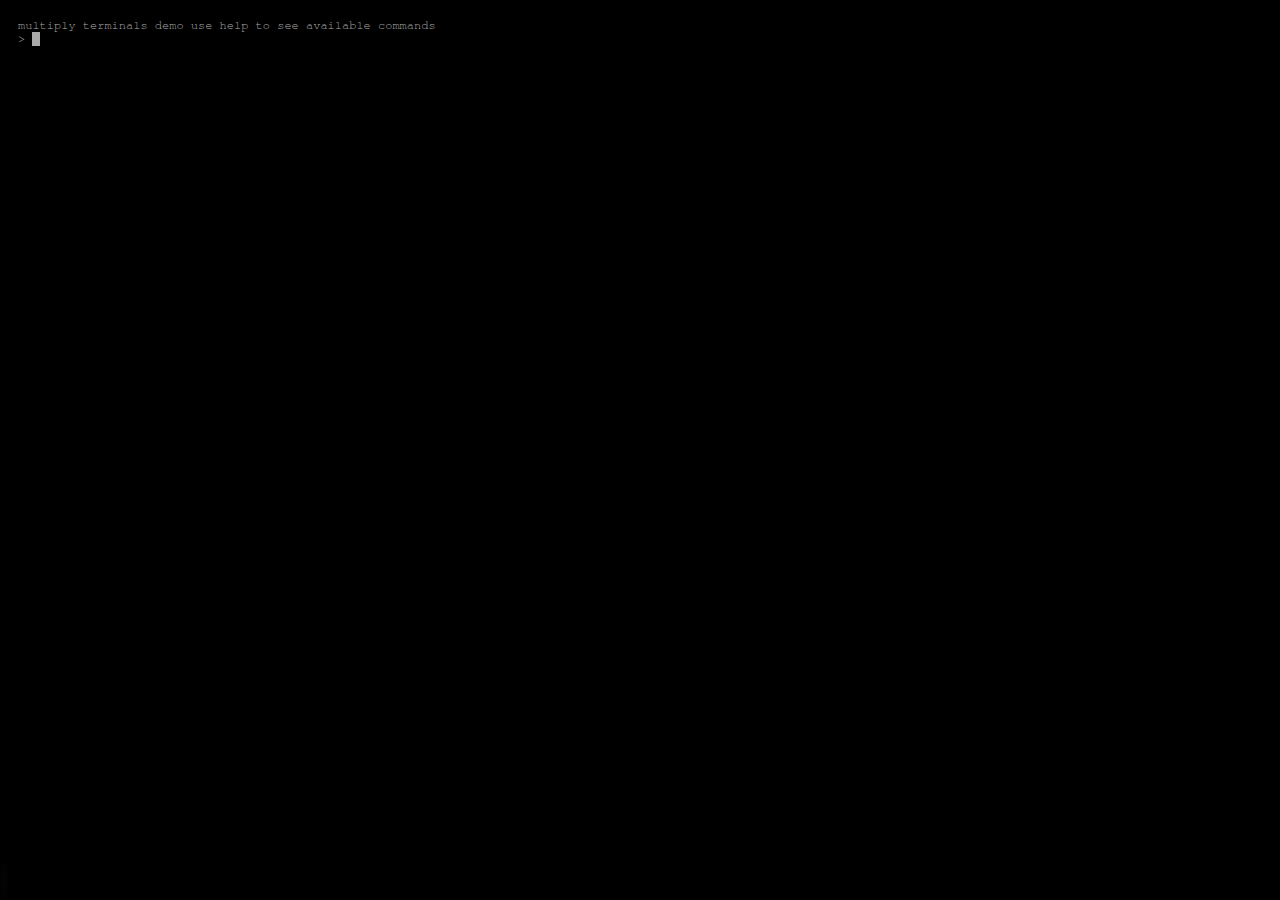
<file: lib/jquery.terminal/examples/multiply-interpreters-demo.html>
<!DOCTYPE HTML>
<html xmlns="http://www.w3.org/1999/xhtml">
  <head>
    <meta charset="utf-8" />
    <title>JSON-RPC Demo for JQuery Terminal Emulator</title>
    <meta name="author" content="Jakub Jankiewicz - jcubic&#64;onet.pl"/>
    <meta name="Description" content="Demonstration for JQuery Terminal Emulator using call automaticly JSON-RPC service (in php) with authentication."/>
    <link rel="sitemap" type="application/xml" title="Sitemap" href=""/>
    <link rel="shortcut icon" href="favicon.ico"/>
    <script src="../js/jquery-1.7.1.min.js"></script>
    <script src="../js/jquery.mousewheel-min.js"></script>
    <script src="../js/jquery.terminal-min.js"></script>
    <link href="../css/jquery.terminal.css" rel="stylesheet"/>
  </head>
<body>

<script>
jQuery(document).ready(function($) {
    var id = 1;
    $('body').terminal(function(command, term) {
        if (command == 'help') {
            term.echo("available commands are mysql, js, test");
        } else if (command == 'test'){
            term.push(function(command, term) {
                if (command == 'help') {
                    term.echo('if you type ping it will display pong');
                } else if (command == 'ping') {
                    term.echo('pong');
                } else {
                    term.echo('unknown command ' + command);
                }
            }, {
                prompt: 'test> ',
                name: 'test'});
        } else if (command == "js") {
            term.push(function(command, term) {
                var result = window.eval(command);
                if (result != undefined) {
                    term.echo(String(result));
                }
            }, {
                name: 'js',
                prompt: 'js> '});
        } else if (command == 'mysql') {
            term.push(function(command, term) {
                term.pause();
                $.jrpc("mysql-rpc-demo.php",
                       "query",
                       [command],
                       function(data) {
                           term.resume();
                           if (data.error && data.error.message) {
                               term.error(data.error.message);
                           } else {
                               if (typeof data.result == 'boolean') {
                                   term.echo(data.result ? 'success' : 'fail');
                               } else {
                                   var len = data.result.length;
                                   for(var i=0;i<len; ++i) {
                                       term.echo(data.result[i].join(' | '));
                                   }
                               }
                           }
                       },
                       function(xhr, status, error) {
                           term.error('[AJAX] ' + status +
                                      ' - Server reponse is: \n' +
                                      xhr.responseText);
                           term.resume();
                       });
            }, {
                greetings: "This is example of using mysql from terminal\n\
you are allowed to execute: select, insert, update and delete from/to table:\n\
    table test(integer_value integer, varchar_value varchar(255))",
                prompt: "mysql> "});
        } else {
            term.echo("unknow command " + command);
        }
    }, {
        greetings: "multiply terminals demo use help to see available commands",
        onBlur: function() {
            // prevent loosing focus
            return false;
        }
    });
});

</script>
</body>
</file>
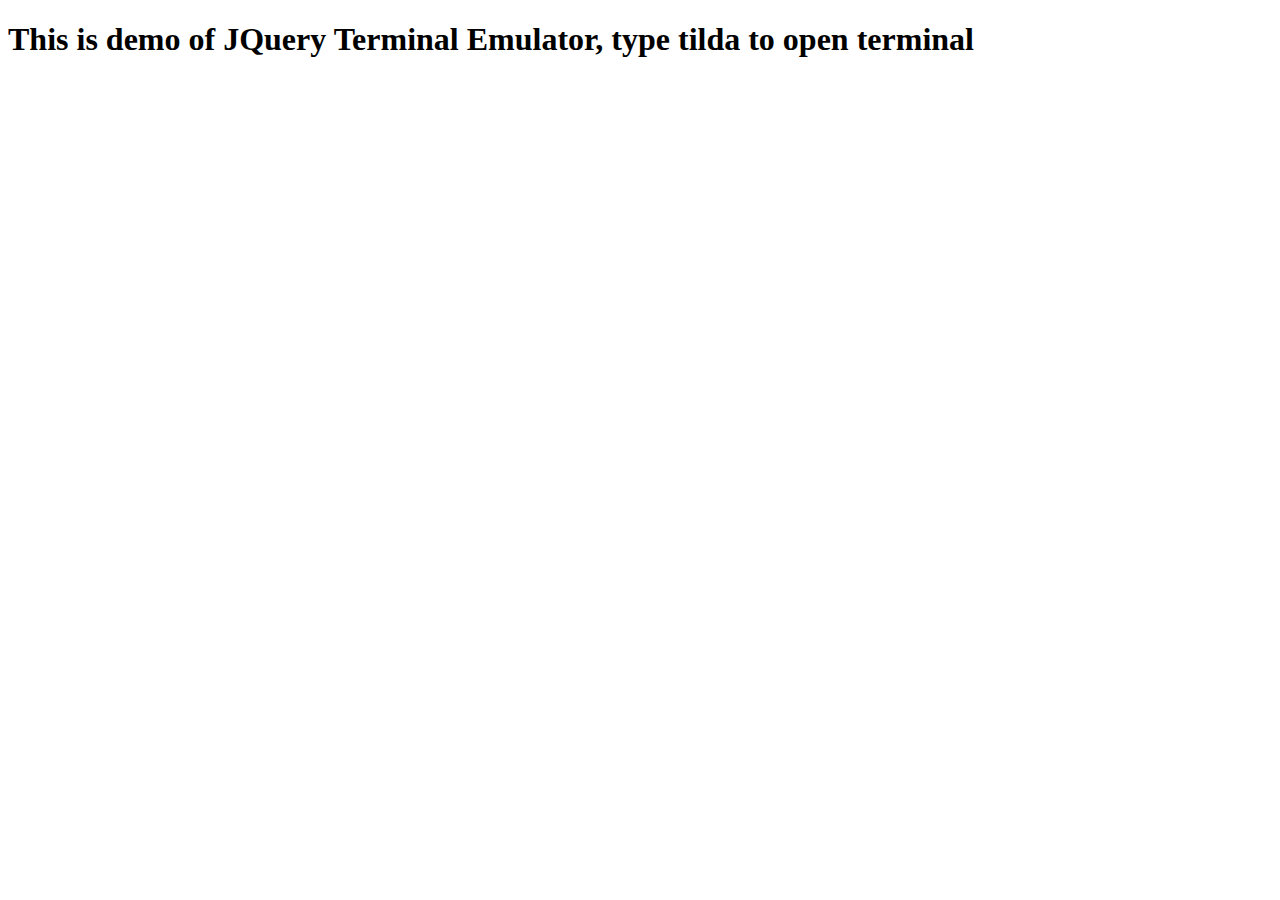
<file: lib/jquery.terminal/examples/tilda-demo.html>
<!-- -*- mode:javascript -*--->
<!DOCTYPE HTML>
<html>
<head>
  <meta charset="utf-8" />
  <title>Quake like teminal - JQuery Terminal Emulator Demo</title>
  <meta name="Description" content="This is demonstration of JQuery Terminal Emulator Plugin. To run terminal type tilda on you keyboard."/>
  <script src="../js/jquery-1.7.1.min.js"></script>
  <script src="../js/jquery.mousewheel-min.js"></script>
  <script src="../js/jquery.terminal-min.js"></script>
  <link href="../css/jquery.terminal.css" rel="stylesheet"/>
<!--[if IE]>
<style>
body {
    margin: 0;
    padding: 0;
}
.tilda {
    position: absolute;
}
</style>
<script>
jQuery(document).ready(function($) {
   $(window).scroll(function() {
      $('.tilda').each(function() {
         $(this).css({top: $('body').prop('scrollTop')});
      });
   });
});
</script>
<![endif]-->
<script>


String.prototype.strip = function(char) {
    return this.replace(new RegExp("^" + char + "*"), '').
        replace(new RegExp(char + "*$"), '');
}


$.extend_if_has = function(desc, source, array) {
    for (var i=array.length;i--;) {
        if (typeof source[array[i]] != 'undefined') {
            desc[array[i]] = source[array[i]];
        }
    }
    return desc;
};


(function($) {
    $.fn.tilda = function(eval, options) {
        if ($('body').data('tilda')) {
            return $('body').data('tilda').terminal;
        }
        this.addClass('tilda');
        options = options || {};
        eval = eval || function(command, term) {
            term.echo("you don't set eval for tilda");
        };
        var settings = {
            prompt: 'tilda> ',
            name: 'tilda',
            height: 100,
            enabled: false,
            greetings: 'Quake like console',
            keypress: function(e) {
                if (e.which == 96) {
                    return false;
                }
            }
        };
        if (options) {
            $.extend(settings, options);
        }
        this.append('<div class="td"></div>');
        var self = this;
        self.terminal = this.find('.td').terminal(eval, settings);
        var focus = false;
        $(document.documentElement).keypress(function(e) {
            if (e.which == 96) {
                self.slideToggle('fast');
                self.terminal.focus(focus = !focus);
                self.terminal.attr({
                    scrollTop: self.terminal.attr("scrollHeight")
                });
            }
        });
        $('body').data('tilda', this);
        this.hide();
        return self;
    };
})(jQuery);

//--------------------------------------------------------------------------
jQuery(document).ready(function($) {

    $('#tilda').tilda(function(command, terminal) {
        terminal.echo('you type command "' + command + '"');
    });
});

</script>
</head>
<body>
    <div id="tilda"></div>
    <h1>This is demo of JQuery Terminal Emulator, type tilda to open terminal</h1>
</body>
</html>
</file>
